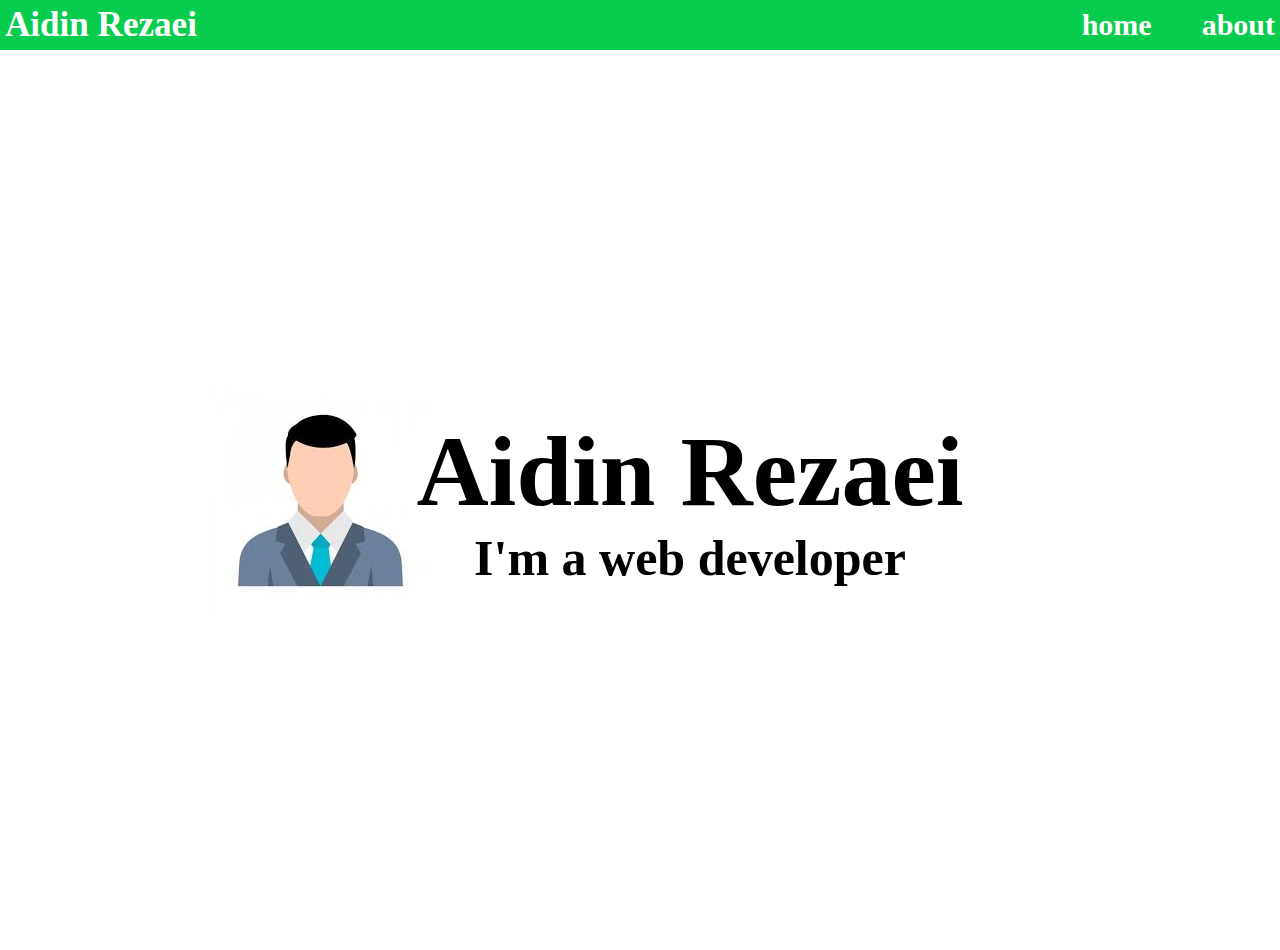
<file: aidin/index.html>
<!DOCTYPE html>
<html lang="en">
<head>
    <meta charset="UTF-8">
    <meta name="viewport" content="width=device-width, initial-scale=1.0">
    <title>aidin rezaei</title>
    <link rel="stylesheet" href="style.css">
</head>
<body>
    <header>
        <div>
            <h3>Aidin Rezaei</h3>
        </div>
        <div class="menu">
            <ul>
                <li>home</li>
                <li>about</li>
            </ul>
        </div>
    </header>
    <main>
        <section id="home">
            <div class="photo">
                <img src="[data-uri]" alt="">
            </div>
            <div class="aboutme">
                <div>
                    <h1>Aidin Rezaei</h1>
                    <p>I'm a web developer</p>
                </div>
            </div>
        </section>
        <section id="about">
            
        </section>
    </main>
</body>
</html>
</file>
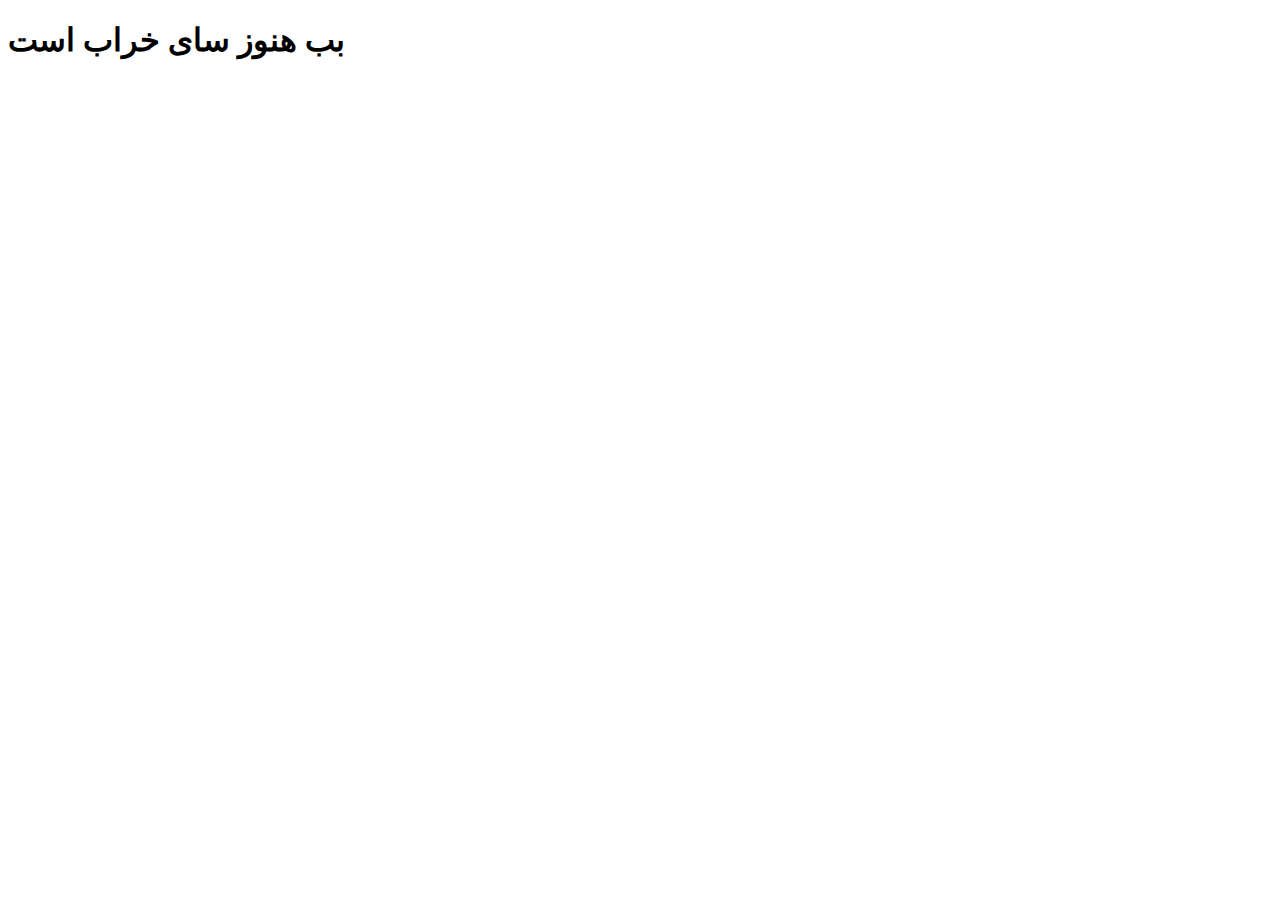
<file: javadk/index.html>
<!DOCTYPE html>
<html lang="en">
<head>
    <meta charset="UTF-8">
    <meta name="viewport" content="width=device-width, initial-scale=1.0">
    <title>Document</title>
</head>
<body>
     <h1> بب هنوز سای خراب است</h1>
</body>
</html
</file>
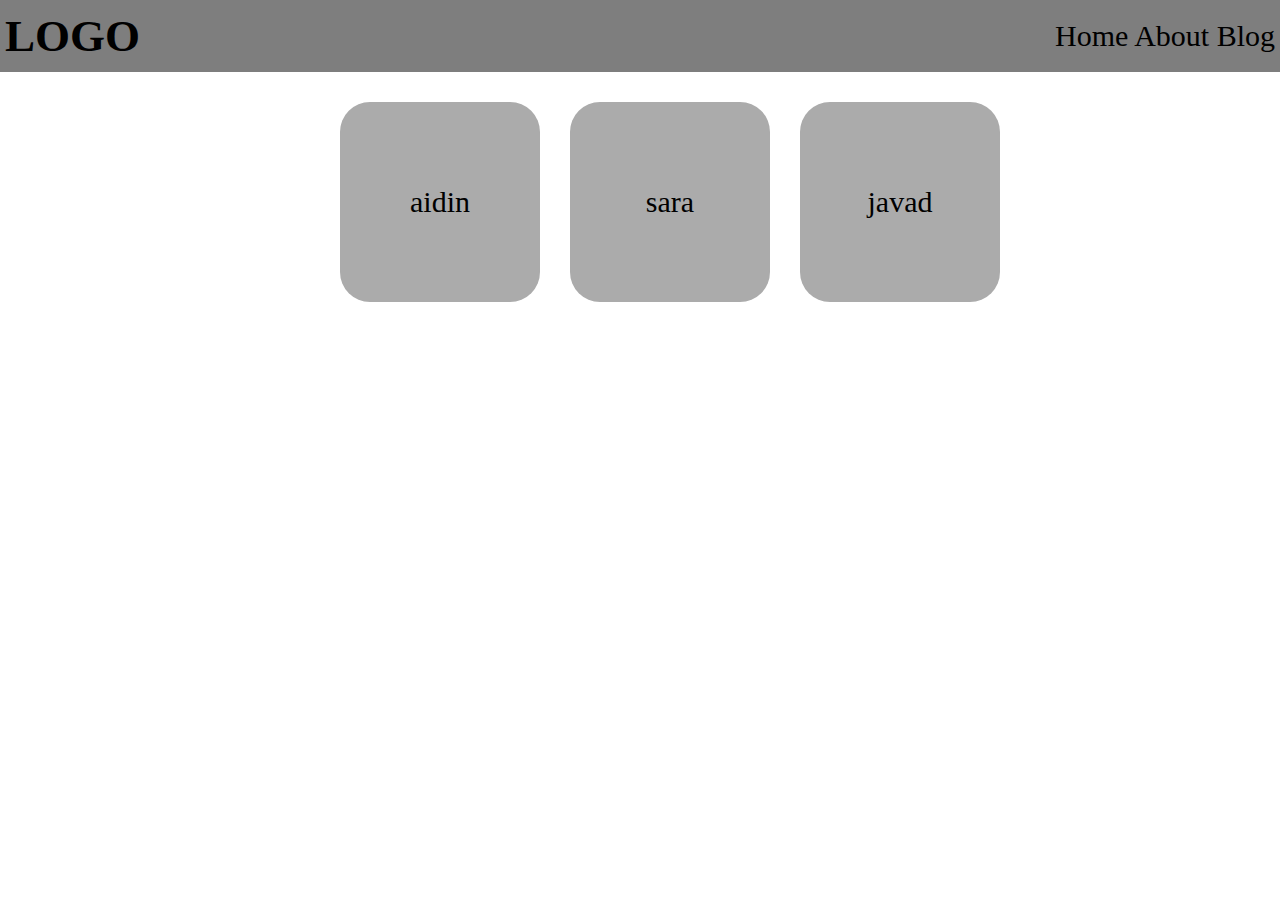
<file: intex.html>
<!DOCTYPE html>
<html lang="en">

<head>
    <meta charset="UTF-8">
    <meta name="viewport" content="width=device-width, initial-scale=1.0">
    <title>Document</title>
    <link rel="stylesheet" href="./style/style.css">
</head>

<body>
    <header class="header">
        <div>
            <h2>LOGO</h2>
        </div>
        <div>
            <a href="#">

                        
                        Home

            </a>
            <a href="#">


                        About

            </a>
            <a href="#">


                        Blog

            </a>
        </div>
    </header>
    <main class="team">
        <a href="./aidin/index.html">
            <div>
                <p>

                    aidin
                </p>
            </div>
        </a>
        <a href="./sara/index.html">
            <div>
                <p>

                    sara
                </p>
            </div>
        </a>
        <a href="./javadk/index.html">
            <div>
                <p>

                    javad
                </p>
            </div>
        </a>
    </main>
</body>

</html>
</file>
<file: aidin/style.css>
*{
    margin: 0;
    padding: 0;
    box-sizing: border-box;
    text-decoration: none;
    list-style: none;
}
header{
    display: flex;
    justify-content: space-between;
    align-items: center;
    padding: 5px;
    background: #08cc4d;
    color: white;
    font-weight: bold;
    font-size: 30px;
}
.menu ul{
    display: flex;
    justify-content: right;
    align-items: center;
    gap: 50px;
}
#home{
    width: 100%;
    height: 100vh;
    display: flex;
    justify-content: center;
    align-items: center;
}
.photo{
    width: 100px;
    height: 100px;
    display: flex;
    justify-content: center;
    align-items: center;
}
.aboutme{
    width: 50%;
    display: flex;
    justify-content: center;
    align-items: center;
}
.aboutme div{
    display: flex;
    justify-content: start;
    align-items: center;
    flex-direction: column;
}
.aboutme h1{
    display: flex;
    justify-content: start;
    align-items: center;
    flex-direction: column;
    font-weight: bold;
    font-size: 100px;
}
.aboutme p{
    display: flex;
    justify-content: start;
    align-items: center;
    flex-direction: column;
    font-weight: bold;
    font-size: 50px;
}
</file>
<file: style/style.css>
* {
    margin: 0;
    padding: 0;
    text-decoration: none;
    color: black;
}

.header {
    display: flex;
    justify-content: space-between;
    align-items: center;
    padding: 10px 5px;
    background: #7e7e7e;
    font-size: 30px;
}

.team {
    width: 100%;
    display: flex;
    gap: 30px;
    justify-content: center;
    font-size: 30px;
    padding: 30px;
}
.team a div{
    width: 200px;
    height: 200px;
    background: #ababab;
    border-radius: 30px;
    display: flex;
    justify-content: center;
    align-items: center;
}
</file>
